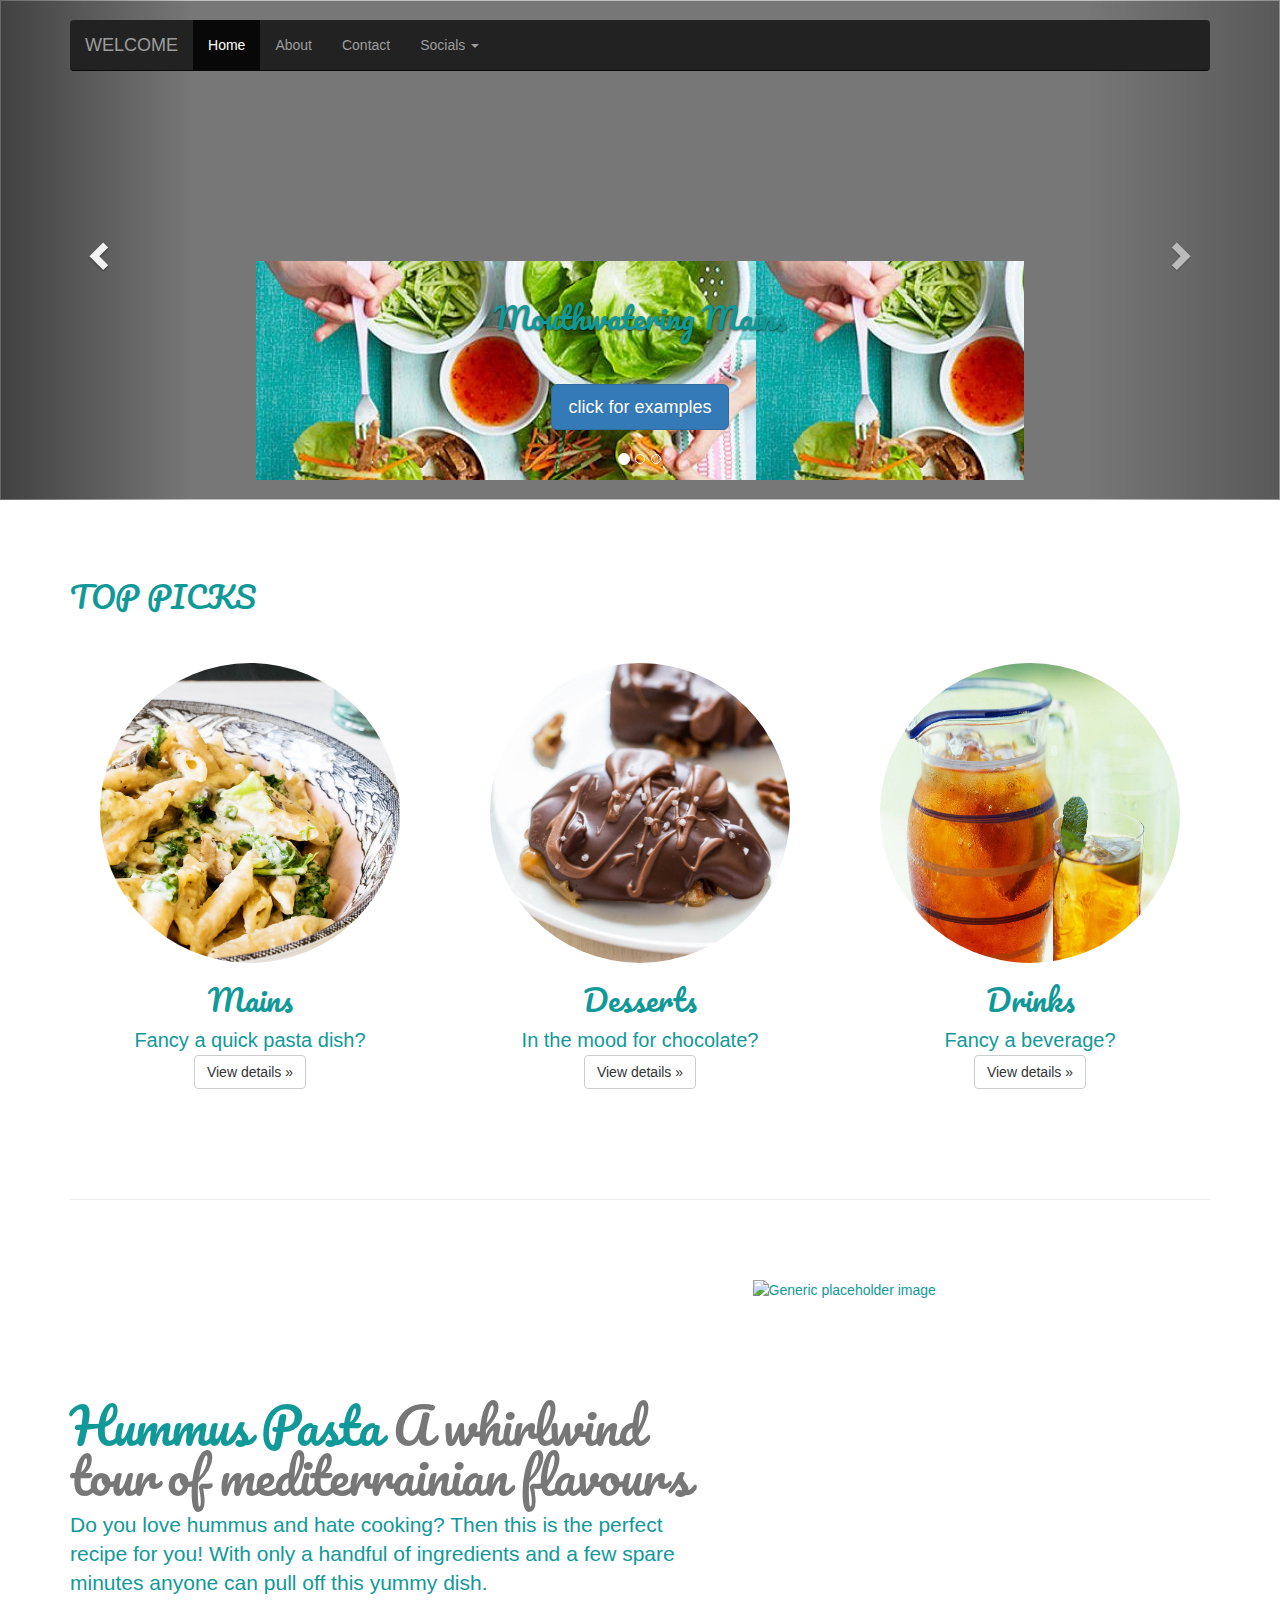
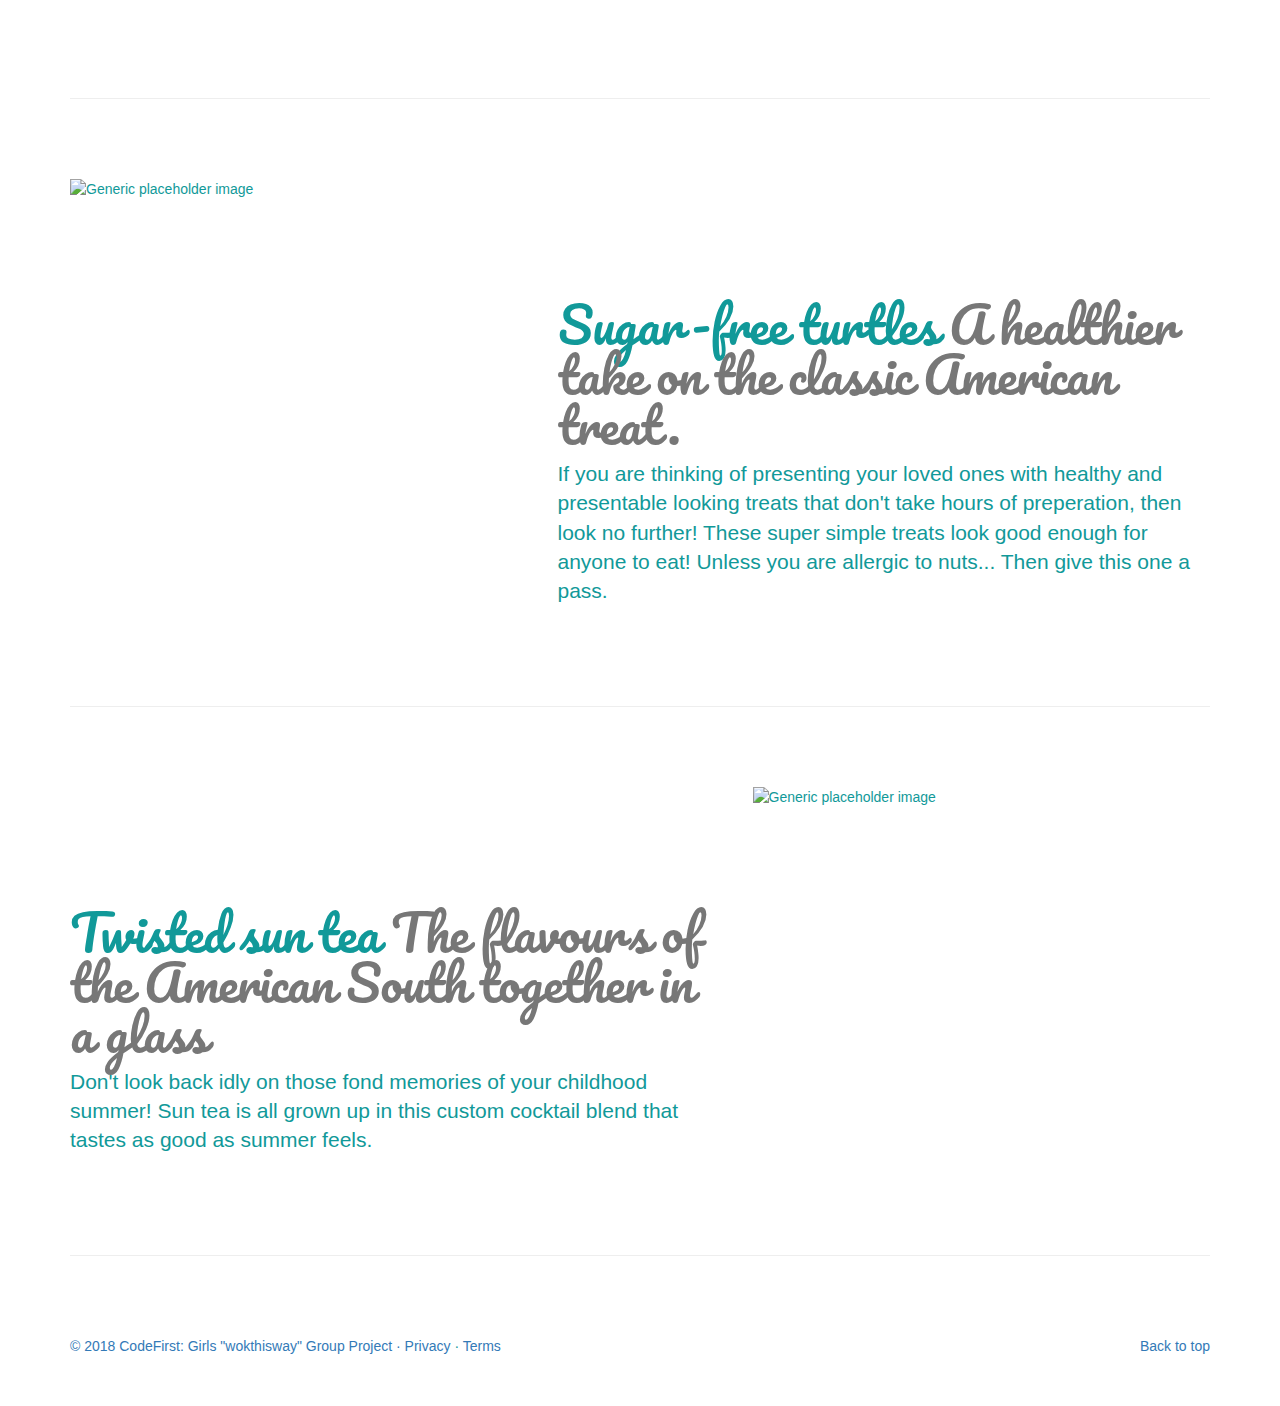
<file: index.html>
<!DOCTYPE html>
<html lang="en">
  <head>
    <meta charset="utf-8">
    <meta http-equiv="X-UA-Compatible" content="IE=edge">
    <meta name="viewport" content="width=device-width, initial-scale=1">
    <!-- The above 3 meta tags *must* come first in the head; any other head content must come *after* these tags -->
    <meta name="description" content="">
    <meta name="author" content="">
    <link rel="icon" href="favicon.ico">

    <title>Wok This Way!</title>

    <!-- Bootstrap core CSS -->
    <link href="css/bootstrap.css" rel="stylesheet">
    <link href="css/bootstrapoverrides.css" rel="stylesheet">
    <link href="https://fonts.googleapis.com/css?family=Pacifico" rel="stylesheet">

    <!-- IE10 viewport hack for Surface/desktop Windows 8 bug -->
    <link href="css/ie10-viewport-bug-workaround.css" rel="stylesheet">

    <!-- Just for debugging purposes. Don't actually copy these 2 lines! -->
    <!--[if lt IE 9]><script src="../../assets/js/ie8-responsive-file-warning.js"></script><![endif]-->
    <script src="js/ie-emulation-modes-warning.js"></script>

    <!-- HTML5 shim and Respond.js for IE8 support of HTML5 elements and media queries -->
    <!--[if lt IE 9]>
      <script src="https://oss.maxcdn.com/html5shiv/3.7.3/html5shiv.min.js"></script>
      <script src="https://oss.maxcdn.com/respond/1.4.2/respond.min.js"></script>
    <![endif]-->

    <!-- Custom styles for this template -->
    <link href="carousel.css" rel="stylesheet">
  </head>
<!-- NAVBAR
================================================== -->
  <body>
    <div class="navbar-wrapper">
      <div class="container">

        <nav class="navbar navbar-inverse navbar-static-top">
          <div class="container">
            <div class="navbar-header">
              <button type="button" class="navbar-toggle collapsed" data-toggle="collapse" data-target="#navbar" aria-expanded="false" aria-controls="navbar">
                <span class="sr-only">Toggle navigation</span>
                <span class="icon-bar"></span>
                <span class="icon-bar"></span>
                <span class="icon-bar"></span>
              </button>
              <a class="navbar-brand" href="#">WELCOME</a>
            </div>
            <div id="navbar" class="navbar-collapse collapse">
              <ul class="nav navbar-nav">
                <li class="active"><a href="#">Home</a></li>
                <li><a href="about.html">About</a></li>
                <li><a href="#contact">Contact</a></li>
                <li class="dropdown">
                  <a href="#" class="dropdown-toggle" data-toggle="dropdown" role="button" aria-haspopup="true" aria-expanded="false">Socials <span class="caret"></span></a>
                  <ul class="dropdown-menu">
                    <li><a href="http://www.instagram.com">Instagram</a></li>
                    <li><a href="http://www.twitter.com">Twitter</a></li>
                    <li><a href="http://www.facebook.com">Facebook</a></li>
                  </ul>
                </li>
              </ul>
            </div>
          </div>
        </nav>

      </div>
    </div>


    <!-- Carousel
    ================================================== -->
    <div id="myCarousel" class="carousel slide" data-ride="carousel">
      <!-- Indicators -->
      <ol class="carousel-indicators">
        <li data-target="#myCarousel" data-slide-to="0" class="active"></li>
        <li data-target="#myCarousel" data-slide-to="1"></li>
        <li data-target="#myCarousel" data-slide-to="2"></li>
      </ol>
      <div class="carousel-inner" role="listbox">
        <div class="item active">
          <img class="first-slide">
          <div class="container">
            <div class="carousel-caption">
              <h1>Mouthwatering Mains</h1>
              <p><a class="btn btn-lg btn-primary" href="#featurette1" role="button">click for examples</a> </p>
            </div>
          </div>
        </div>
        <div class="item">
          <img class="second-slide">
          <div class="container">
            <div class="carousel-caption">
              <h1>Delicious Desserts</h1>
              <p><a class="btn btn-lg btn-primary" href="#featurette2" role="button">click for examples</a></p>
            </div>
          </div>
        </div>
        <div class="item">
          <img class="third-slide">
          <div class="container">
            <div class="carousel-caption">
              <h1>Captivating Cocktails</h1>
            <p><a class="btn btn-lg btn-primary" href="#featurette3" role="button">click for examples</a></p>
            </div>
          </div>
        </div>
      </div>
      <a class="left carousel-control" href="#myCarousel" role="button" data-slide="prev">
        <span class="glyphicon glyphicon-chevron-left" aria-hidden="true"></span>
        <span class="sr-only">Previous</span>
      </a>
      <a class="right carousel-control" href="#myCarousel" role="button" data-slide="next">
        <span class="glyphicon glyphicon-chevron-right" aria-hidden="true"></span>
        <span class="sr-only">Next</span>
      </a>
    </div><!-- /.carousel -->


    <!-- Marketing messaging and featurettes
    ================================================== -->
    <!-- Wrap the rest of the page in another container to center all the content. -->

    <div class="container marketing">
      <h1> TOP PICKS </h1>
      <style>
      h1 {color: #199;
      font-family: 'Pacifico';
      font-size: 30px;
      margin-bottom: 50px}
      </style>

      <!-- Three columns of text below the carousel -->
      <div class="row">
        <div class="col-lg-4">
          <img class="img-circle" src="./css/pasta.jpg" alt="Generic placeholder image" width="300" height="300">
          <h2>Mains</h2>
          <style> h2 {font-family: 'Pacifico';} </style>
          <p1>Fancy a quick pasta dish?</p1>
          <style> p1 {font-size: 20px;  margin-bottom: 30px;} </style>
          <p><a class="btn btn-default" href="about.html" role="button">View details &raquo;</a></p>
        </div><!-- /.col-lg-4 -->
        <div class="col-lg-4">
          <img class="img-circle" src="./css/turtles-27.jpg" alt="Generic placeholder image" width="300" height="300">
          <h2>Desserts</h2>
          <p1>In the mood for chocolate?</p1>
    
          <p><a class="btn btn-default" href="about.html" role="button">View details &raquo;</a></p>
        </div><!-- /.col-lg-4 -->
        <div class="col-lg-4">
          <img class="img-circle" src="./css/tea2.jpg" alt="Generic placeholder image" width="300" height="300">
          <h2>Drinks</h2>
          <p2>Fancy a beverage?</p2>
          <style> p2 {font-size: 20px; margin-bottom: 30px} </style>
          <p><a class="btn btn-default" href="about.html" role="button">View details &raquo;</a></p>
        </div><!-- /.col-lg-4 -->
      </div><!-- /.row -->


      <!-- START THE FEATURETTES -->

      <hr class="featurette-divider">

      <div class="row featurette">
          <div class="col-md-7">
          <h2 id="featurette1" class="featurette-heading">Hummus Pasta <span class="text-muted">A whirlwind tour of mediterrainian flavours</span></h2>
          <p class="lead">Do you love hummus and hate cooking? Then this is the perfect recipe for you! With only a handful of ingredients and a few spare minutes anyone can pull off this yummy dish.</p>
        </div>
        <div class="col-md-5">
          <img class="featurette-image img-responsive center-block" data-src=""Images/Hummus Pasta.jpg" alt="Generic placeholder image">
        </div>
      </div>

      <hr class="featurette-divider">

      <div class="row featurette">
        <div class="col-md-7 col-md-push-5">
          <h2 id="featurette2" class="featurette-heading">Sugar-free turtles<span class="text-muted"> A healthier take on the classic American treat.</span></h2>
          <p class="lead">If you are thinking of presenting your loved ones with healthy and presentable looking treats that don't take hours of preperation, then look no further! These super simple treats look good enough for anyone to eat! Unless you are allergic to nuts... Then give this one a pass.</p>
        </div>
        <div class="col-md-5 col-md-pull-7">
          <img class="featurette-image img-responsive center-block" data-src="Images/Turtles.jpg" alt="Generic placeholder image">
        </div>
      </div>

      <hr class="featurette-divider">

      <div class="row featurette">
        <div class="col-md-7">
          <h2 id="featurette3" class="featurette-heading">Twisted sun tea <span class="text-muted">The flavours of the American South together in a glass</span></h2>
          <p class="lead">Don't look back idly on those fond memories of your childhood summer! Sun tea is all grown up in this custom cocktail blend that tastes as good as summer feels.</p>
        </div>
        <div class="col-md-5">
          <img class="featurette-image img-responsive center-block" data-src="Image/Sun Tea.jpg" alt="Generic placeholder image">
        </div>
      </div>

      <hr class="featurette-divider">

      <!-- /END THE FEATURETTES -->


      <!-- FOOTER -->
      <footer>
        <p class="pull-right"><a href="#">Back to top</a></p>
        <a href="#" class="#" </a>
        <p>&copy; 2018 CodeFirst: Girls "wokthisway" Group Project &middot; <a href="#">Privacy</a> &middot; <a href="#">Terms</a></p>
      </footer>

    </div><!-- /.container -->


    <!-- Bootstrap core JavaScript
    ================================================== -->
    <!-- Placed at the end of the document so the pages load faster -->
    <script src="https://ajax.googleapis.com/ajax/libs/jquery/1.12.4/jquery.min.js"></script>
    <script>window.jQuery || document.write('<script src="js/jquery.min.js"><\/script>')</script>
    <script src="js/bootstrap.js"></script>
    <!-- Just to make our placeholder images work. Don't actually copy the next line! -->
    <script src="js/holder.min.js"></script>
    <!-- IE10 viewport hack for Surface/desktop Windows 8 bug -->
    <script src="js/ie10-viewport-bug-workaround.js"></script>
  </body>
</html>
</file>
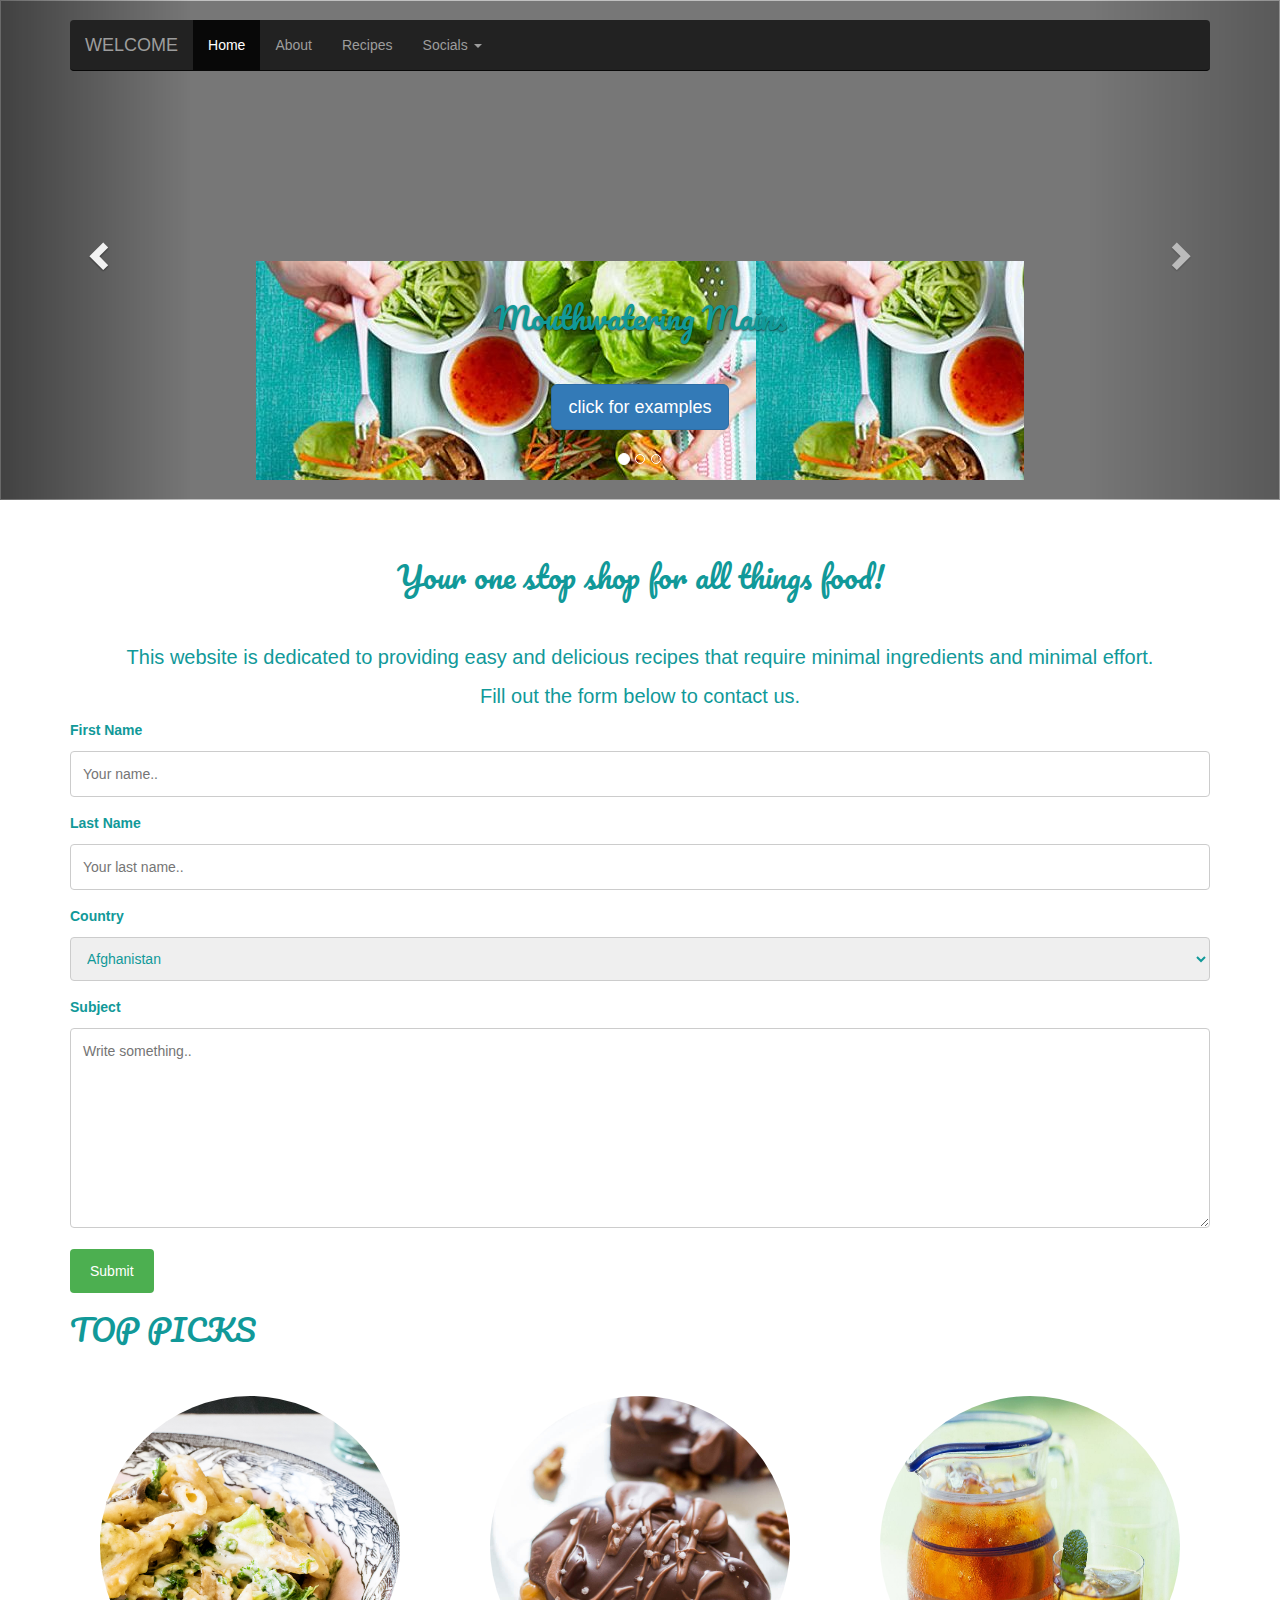
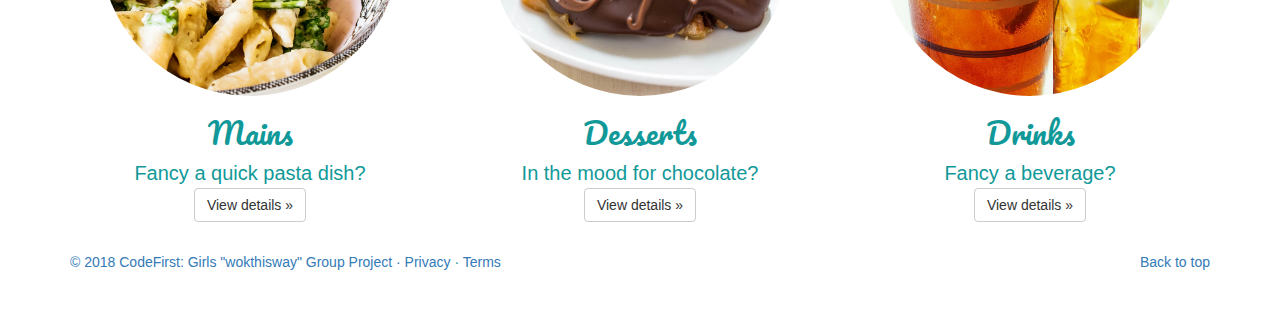
<file: about.html>
<!DOCTYPE html>
<html lang="en">
  <head>
    <meta charset="utf-8">
    <meta http-equiv="X-UA-Compatible" content="IE=edge">
    <meta name="viewport" content="width=device-width, initial-scale=1">
    <!-- The above 3 meta tags *must* come first in the head; any other head content must come *after* these tags -->
    <meta name="description" content="">
    <meta name="author" content="">
    <link rel="icon" href="favicon.ico">



    <!-- Bootstrap core CSS -->
    <link href="css/bootstrap.css" rel="stylesheet">
    <link href="css/bootstrapoverrides.css" rel="stylesheet">
    <link href="https://fonts.googleapis.com/css?family=Pacifico" rel="stylesheet">

    <!-- IE10 viewport hack for Surface/desktop Windows 8 bug -->
    <link href="css/ie10-viewport-bug-workaround.css" rel="stylesheet">

    <!-- Just for debugging purposes. Don't actually copy these 2 lines! -->
    <!--[if lt IE 9]><script src="../../assets/js/ie8-responsive-file-warning.js"></script><![endif]-->
    <script src="js/ie-emulation-modes-warning.js"></script>

    <!-- HTML5 shim and Respond.js for IE8 support of HTML5 elements and media queries -->
    <!--[if lt IE 9]>
      <script src="https://oss.maxcdn.com/html5shiv/3.7.3/html5shiv.min.js"></script>
      <script src="https://oss.maxcdn.com/respond/1.4.2/respond.min.js"></script>
    <![endif]-->

    <!-- Custom styles for this template -->
    <link href="carousel.css" rel="stylesheet">
  </head>
<!-- NAVBAR
================================================== -->
  <body>
    <div class="navbar-wrapper">
      <div class="container">

        <nav class="navbar navbar-inverse navbar-static-top">
          <div class="container">
            <div class="navbar-header">
              <button type="button" class="navbar-toggle collapsed" data-toggle="collapse" data-target="#navbar" aria-expanded="false" aria-controls="navbar">
                <span class="sr-only">Toggle navigation</span>
                <span class="icon-bar"></span>
                <span class="icon-bar"></span>
                <span class="icon-bar"></span>
              </button>
              <a class="navbar-brand" href="index.html">WELCOME</a>
            </div>
            <div id="navbar" class="navbar-collapse collapse">
              <ul class="nav navbar-nav">
                <li class="active"><a href="index.html">Home</a></li>
                <li><a href="about.html">About</a></li>
                <li><a href="recipes.html">Recipes</a></li>

                <li class="dropdown">
                  <a href="#" class="dropdown-toggle" data-toggle="dropdown" role="button" aria-haspopup="true" aria-expanded="false">Socials <span class="caret"></span></a>
                  <ul class="dropdown-menu">
                    <li><a href="http://www.instagram.com">Instagram</a></li>
                    <li><a href="http://www.twitter.com">Twitter</a></li>
                    <li><a href="http://www.facebook.com">Facebook</a></li>
                  </ul>
                </li>
              </ul>
            </div>
          </div>
        </nav>

      </div>
    </div>


    <!-- Carousel
    ================================================== -->
    <div id="myCarousel" class="carousel slide" data-ride="carousel">
      <!-- Indicators -->
      <ol class="carousel-indicators">
        <li data-target="#myCarousel" data-slide-to="0" class="active"></li>
        <li data-target="#myCarousel" data-slide-to="1"></li>
        <li data-target="#myCarousel" data-slide-to="2"></li>
      </ol>
      <div class="carousel-inner" role="listbox">
        <div class="item active">
          <img class="first-slide">
          <div class="container">
            <div class="carousel-caption">
              <h1>Mouthwatering Mains</h1>
              <p><a class="btn btn-lg btn-primary" href="index.html" role="button">click for examples</a> </p>
            </div>
          </div>
        </div>
        <div class="item">
          <img class="second-slide">
          <div class="container">
            <div class="carousel-caption">
              <h1>Delicious Desserts</h1>
              <p><a class="btn btn-lg btn-primary" href="index.html" role="button">click for examples</a></p>
            </div>
          </div>
        </div>
        <div class="item">
          <img class="third-slide">
          <div class="container">
            <div class="carousel-caption">
              <h1>Captivating Cocktails</h1>
            <p><a class="btn btn-lg btn-primary" href="index.html" role="button">click for examples</a></p>
            </div>
          </div>
        </div>
      </div>
      <a class="left carousel-control" href="#myCarousel" role="button" data-slide="prev">
        <span class="glyphicon glyphicon-chevron-left" aria-hidden="true"></span>
        <span class="sr-only">Previous</span>
      </a>
      <a class="right carousel-control" href="#myCarousel" role="button" data-slide="next">
        <span class="glyphicon glyphicon-chevron-right" aria-hidden="true"></span>
        <span class="sr-only">Next</span>
      </a>
    </div><!-- /.carousel -->


    <!-- Marketing messaging and featurettes
    ================================================== -->
    <!-- Wrap the rest of the page in another container to center all the content. -->
    <title>Wok This Way!</title>
    <head>
    </head>
    <body>
      <div align=Center>
  <h1>Your one stop shop for all things food!</h1> </div>
    <style> h2 {font-family: 'Pacifico';} </style>
    <div align=center> <p1>This website is dedicated to providing easy and delicious recipes that require minimal ingredients and minimal effort.<p> <p>
    Fill out the form below to contact us.</p1> </div>
    <style> p1 {font-size: 6px;  margin-bottom: 20px;} </style>
    <head>
      <link rel="stylesheet" type="text/css" href="contactus.css">
    </head>
    <div class="container">
  <form action="action_page.php">

    <label for="fname">First Name</label>
    <input type="text" id="fname" name="firstname" placeholder="Your name..">

    <label for="lname">Last Name</label>
    <input type="text" id="lname" name="lastname" placeholder="Your last name..">

    <label for="country">Country</label>
    <select id="country" name="country">
      <option value="AF">Afghanistan</option>
	<option value="AX">Åland Islands</option>
	<option value="AL">Albania</option>
	<option value="DZ">Algeria</option>
	<option value="AS">American Samoa</option>
	<option value="AD">Andorra</option>
	<option value="AO">Angola</option>
	<option value="AI">Anguilla</option>
	<option value="AQ">Antarctica</option>
	<option value="AG">Antigua and Barbuda</option>
	<option value="AR">Argentina</option>
	<option value="AM">Armenia</option>
	<option value="AW">Aruba</option>
	<option value="AU">Australia</option>
	<option value="AT">Austria</option>
	<option value="AZ">Azerbaijan</option>
	<option value="BS">Bahamas</option>
	<option value="BH">Bahrain</option>
	<option value="BD">Bangladesh</option>
	<option value="BB">Barbados</option>
	<option value="BY">Belarus</option>
	<option value="BE">Belgium</option>
	<option value="BZ">Belize</option>
	<option value="BJ">Benin</option>
	<option value="BM">Bermuda</option>
	<option value="BT">Bhutan</option>
	<option value="BO">Bolivia, Plurinational State of</option>
	<option value="BQ">Bonaire, Sint Eustatius and Saba</option>
	<option value="BA">Bosnia and Herzegovina</option>
	<option value="BW">Botswana</option>
	<option value="BV">Bouvet Island</option>
	<option value="BR">Brazil</option>
	<option value="IO">British Indian Ocean Territory</option>
	<option value="BN">Brunei Darussalam</option>
	<option value="BG">Bulgaria</option>
	<option value="BF">Burkina Faso</option>
	<option value="BI">Burundi</option>
	<option value="KH">Cambodia</option>
	<option value="CM">Cameroon</option>
	<option value="CA">Canada</option>
	<option value="CV">Cape Verde</option>
	<option value="KY">Cayman Islands</option>
	<option value="CF">Central African Republic</option>
	<option value="TD">Chad</option>
	<option value="CL">Chile</option>
	<option value="CN">China</option>
	<option value="CX">Christmas Island</option>
	<option value="CC">Cocos (Keeling) Islands</option>
	<option value="CO">Colombia</option>
	<option value="KM">Comoros</option>
	<option value="CG">Congo</option>
	<option value="CD">Congo, the Democratic Republic of the</option>
	<option value="CK">Cook Islands</option>
	<option value="CR">Costa Rica</option>
	<option value="CI">Côte d'Ivoire</option>
	<option value="HR">Croatia</option>
	<option value="CU">Cuba</option>
	<option value="CW">Curaçao</option>
	<option value="CY">Cyprus</option>
	<option value="CZ">Czech Republic</option>
	<option value="DK">Denmark</option>
	<option value="DJ">Djibouti</option>
	<option value="DM">Dominica</option>
	<option value="DO">Dominican Republic</option>
	<option value="EC">Ecuador</option>
	<option value="EG">Egypt</option>
	<option value="SV">El Salvador</option>
	<option value="GQ">Equatorial Guinea</option>
	<option value="ER">Eritrea</option>
	<option value="EE">Estonia</option>
	<option value="ET">Ethiopia</option>
	<option value="FK">Falkland Islands (Malvinas)</option>
	<option value="FO">Faroe Islands</option>
	<option value="FJ">Fiji</option>
	<option value="FI">Finland</option>
	<option value="FR">France</option>
	<option value="GF">French Guiana</option>
	<option value="PF">French Polynesia</option>
	<option value="TF">French Southern Territories</option>
	<option value="GA">Gabon</option>
	<option value="GM">Gambia</option>
	<option value="GE">Georgia</option>
	<option value="DE">Germany</option>
	<option value="GH">Ghana</option>
	<option value="GI">Gibraltar</option>
	<option value="GR">Greece</option>
	<option value="GL">Greenland</option>
	<option value="GD">Grenada</option>
	<option value="GP">Guadeloupe</option>
	<option value="GU">Guam</option>
	<option value="GT">Guatemala</option>
	<option value="GG">Guernsey</option>
	<option value="GN">Guinea</option>
	<option value="GW">Guinea-Bissau</option>
	<option value="GY">Guyana</option>
	<option value="HT">Haiti</option>
	<option value="HM">Heard Island and McDonald Islands</option>
	<option value="VA">Holy See (Vatican City State)</option>
	<option value="HN">Honduras</option>
	<option value="HK">Hong Kong</option>
	<option value="HU">Hungary</option>
	<option value="IS">Iceland</option>
	<option value="IN">India</option>
	<option value="ID">Indonesia</option>
	<option value="IR">Iran, Islamic Republic of</option>
	<option value="IQ">Iraq</option>
	<option value="IE">Ireland</option>
	<option value="IM">Isle of Man</option>
	<option value="IL">Israel</option>
	<option value="IT">Italy</option>
	<option value="JM">Jamaica</option>
	<option value="JP">Japan</option>
	<option value="JE">Jersey</option>
	<option value="JO">Jordan</option>
	<option value="KZ">Kazakhstan</option>
	<option value="KE">Kenya</option>
	<option value="KI">Kiribati</option>
	<option value="KP">Korea, Democratic People's Republic of</option>
	<option value="KR">Korea, Republic of</option>
	<option value="KW">Kuwait</option>
	<option value="KG">Kyrgyzstan</option>
	<option value="LA">Lao People's Democratic Republic</option>
	<option value="LV">Latvia</option>
	<option value="LB">Lebanon</option>
	<option value="LS">Lesotho</option>
	<option value="LR">Liberia</option>
	<option value="LY">Libya</option>
	<option value="LI">Liechtenstein</option>
	<option value="LT">Lithuania</option>
	<option value="LU">Luxembourg</option>
	<option value="MO">Macao</option>
	<option value="MK">Macedonia, the former Yugoslav Republic of</option>
	<option value="MG">Madagascar</option>
	<option value="MW">Malawi</option>
	<option value="MY">Malaysia</option>
	<option value="MV">Maldives</option>
	<option value="ML">Mali</option>
	<option value="MT">Malta</option>
	<option value="MH">Marshall Islands</option>
	<option value="MQ">Martinique</option>
	<option value="MR">Mauritania</option>
	<option value="MU">Mauritius</option>
	<option value="YT">Mayotte</option>
	<option value="MX">Mexico</option>
	<option value="FM">Micronesia, Federated States of</option>
	<option value="MD">Moldova, Republic of</option>
	<option value="MC">Monaco</option>
	<option value="MN">Mongolia</option>
	<option value="ME">Montenegro</option>
	<option value="MS">Montserrat</option>
	<option value="MA">Morocco</option>
	<option value="MZ">Mozambique</option>
	<option value="MM">Myanmar</option>
	<option value="NA">Namibia</option>
	<option value="NR">Nauru</option>
	<option value="NP">Nepal</option>
	<option value="NL">Netherlands</option>
	<option value="NC">New Caledonia</option>
	<option value="NZ">New Zealand</option>
	<option value="NI">Nicaragua</option>
	<option value="NE">Niger</option>
	<option value="NG">Nigeria</option>
	<option value="NU">Niue</option>
	<option value="NF">Norfolk Island</option>
	<option value="MP">Northern Mariana Islands</option>
	<option value="NO">Norway</option>
	<option value="OM">Oman</option>
	<option value="PK">Pakistan</option>
	<option value="PW">Palau</option>
	<option value="PS">Palestinian Territory, Occupied</option>
	<option value="PA">Panama</option>
	<option value="PG">Papua New Guinea</option>
	<option value="PY">Paraguay</option>
	<option value="PE">Peru</option>
	<option value="PH">Philippines</option>
	<option value="PN">Pitcairn</option>
	<option value="PL">Poland</option>
	<option value="PT">Portugal</option>
	<option value="PR">Puerto Rico</option>
	<option value="QA">Qatar</option>
	<option value="RE">Réunion</option>
	<option value="RO">Romania</option>
	<option value="RU">Russian Federation</option>
	<option value="RW">Rwanda</option>
	<option value="BL">Saint Barthélemy</option>
	<option value="SH">Saint Helena, Ascension and Tristan da Cunha</option>
	<option value="KN">Saint Kitts and Nevis</option>
	<option value="LC">Saint Lucia</option>
	<option value="MF">Saint Martin (French part)</option>
	<option value="PM">Saint Pierre and Miquelon</option>
	<option value="VC">Saint Vincent and the Grenadines</option>
	<option value="WS">Samoa</option>
	<option value="SM">San Marino</option>
	<option value="ST">Sao Tome and Principe</option>
	<option value="SA">Saudi Arabia</option>
	<option value="SN">Senegal</option>
	<option value="RS">Serbia</option>
	<option value="SC">Seychelles</option>
	<option value="SL">Sierra Leone</option>
	<option value="SG">Singapore</option>
	<option value="SX">Sint Maarten (Dutch part)</option>
	<option value="SK">Slovakia</option>
	<option value="SI">Slovenia</option>
	<option value="SB">Solomon Islands</option>
	<option value="SO">Somalia</option>
	<option value="ZA">South Africa</option>
	<option value="GS">South Georgia and the South Sandwich Islands</option>
	<option value="SS">South Sudan</option>
	<option value="ES">Spain</option>
	<option value="LK">Sri Lanka</option>
	<option value="SD">Sudan</option>
	<option value="SR">Suriname</option>
	<option value="SJ">Svalbard and Jan Mayen</option>
	<option value="SZ">Swaziland</option>
	<option value="SE">Sweden</option>
	<option value="CH">Switzerland</option>
	<option value="SY">Syrian Arab Republic</option>
	<option value="TW">Taiwan, Province of China</option>
	<option value="TJ">Tajikistan</option>
	<option value="TZ">Tanzania, United Republic of</option>
	<option value="TH">Thailand</option>
	<option value="TL">Timor-Leste</option>
	<option value="TG">Togo</option>
	<option value="TK">Tokelau</option>
	<option value="TO">Tonga</option>
	<option value="TT">Trinidad and Tobago</option>
	<option value="TN">Tunisia</option>
	<option value="TR">Turkey</option>
	<option value="TM">Turkmenistan</option>
	<option value="TC">Turks and Caicos Islands</option>
	<option value="TV">Tuvalu</option>
	<option value="UG">Uganda</option>
	<option value="UA">Ukraine</option>
	<option value="AE">United Arab Emirates</option>
	<option value="GB">United Kingdom</option>
	<option value="US">United States</option>
	<option value="UM">United States Minor Outlying Islands</option>
	<option value="UY">Uruguay</option>
	<option value="UZ">Uzbekistan</option>
	<option value="VU">Vanuatu</option>
	<option value="VE">Venezuela, Bolivarian Republic of</option>
	<option value="VN">Viet Nam</option>
	<option value="VG">Virgin Islands, British</option>
	<option value="VI">Virgin Islands, U.S.</option>
	<option value="WF">Wallis and Futuna</option>
	<option value="EH">Western Sahara</option>
	<option value="YE">Yemen</option>
	<option value="ZM">Zambia</option>
	<option value="ZW">Zimbabwe</option>
</select>
    </select>

    <label for="subject">Subject</label>
    <textarea id="subject" name="subject" placeholder="Write something.." style="height:200px"></textarea>

    <input type="submit" value="Submit">

  </form>
</div>


    <div class="container marketing">
      <h1> TOP PICKS </h1>
      <style>
      h1 {color: #199;
      font-family: 'Pacifico';
      font-size: 30px;
      margin-bottom: 50px}
      </style>


      <!-- Three columns of text below the carousel -->
      <div class="row">
        <div class="col-lg-4">
          <img class="img-circle" src="./css/pasta.jpg" alt="Generic placeholder image" width="300" height="300">
          <h2>Mains</h2>
          <style> h2 {font-family: 'Pacifico';} </style>
          <p1>Fancy a quick pasta dish?</p1>
          <style> p1 {font-size: 20px;  margin-bottom: 30px;} </style>
          <p><a class="btn btn-default" href="recipes.html" role="button">View details &raquo;</a></p>
        </div><!-- /.col-lg-4 -->
        <div class="col-lg-4">
          <img class="img-circle" src="./css/turtles-27.jpg" alt="Generic placeholder image" width="300" height="300">
          <h2>Desserts</h2>
          <p1>In the mood for chocolate?</p1>

          <p><a class="btn btn-default" href="recipes.html" role="button">View details &raquo;</a></p>
        </div><!-- /.col-lg-4 -->
        <div class="col-lg-4">
          <img class="img-circle" src="./css/tea2.jpg" alt="Generic placeholder image" width="300" height="300">
          <h2>Drinks</h2>
          <p2>Fancy a beverage?</p2>
          <style> p2 {font-size: 20px; margin-bottom: 30px} </style>
          <p><a class="btn btn-default" href="recipes.html" role="button">View details &raquo;</a></p>
        </div><!-- /.col-lg-4 -->
      </div><!-- /.row -->




      <!-- FOOTER -->
      <footer>
        <p class="pull-right"><a href="#">Back to top</a></p>
        <a href="#" class="#" </a>
        <p>&copy; 2018 CodeFirst: Girls "wokthisway" Group Project &middot; <a href="#">Privacy</a> &middot; <a href="#">Terms</a></p>
      </footer>

    </div><!-- /.container -->


    <!-- Bootstrap core JavaScript
    ================================================== -->
    <!-- Placed at the end of the document so the pages load faster -->
    <script src="https://ajax.googleapis.com/ajax/libs/jquery/1.12.4/jquery.min.js"></script>
    <script>window.jQuery || document.write('<script src="js/jquery.min.js"><\/script>')</script>
    <script src="js/bootstrap.js"></script>
    <!-- Just to make our placeholder images work. Don't actually copy the next line! -->
    <script src="js/holder.min.js"></script>
    <!-- IE10 viewport hack for Surface/desktop Windows 8 bug -->
    <script src="js/ie10-viewport-bug-workaround.js"></script>
  </body>
</html>
</file>
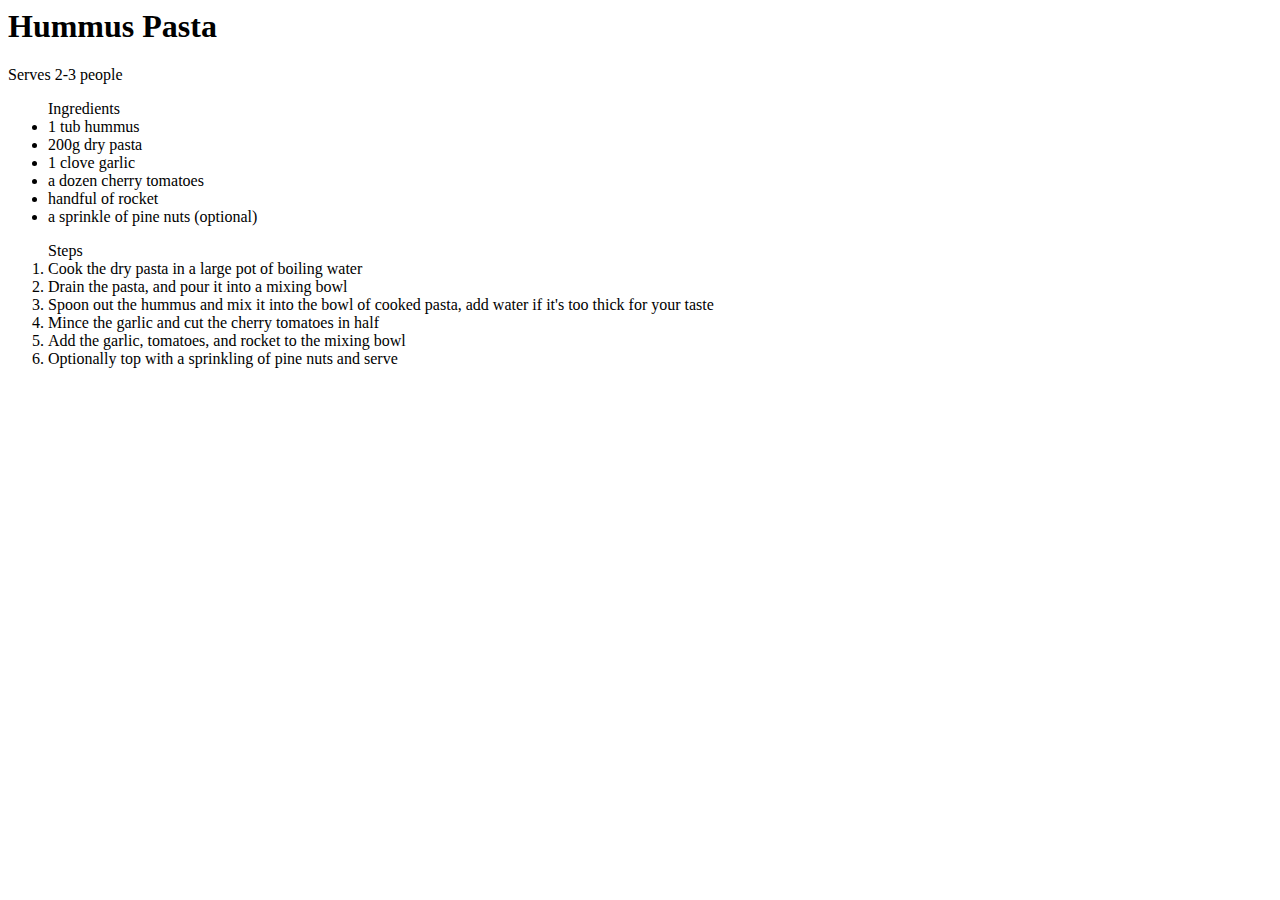
<file: hummus pasta.html>
<DOCTYPE! Html>
<head>
</head>
<body>
<h1>Hummus Pasta</h1>
<p> Serves 2-3 people</p>
 <div class="ingredients">
  <ul> Ingredients
    <li>1 tub hummus</li>
    <li>200g dry pasta</li>
    <li>1 clove garlic</li>
    <li>a dozen cherry tomatoes</li>
    <li>handful of rocket</li>
    <li>a sprinkle of pine nuts (optional)</li>
  </ul>
</div>
<div class="steps">
  <ol> Steps
    <li>Cook the dry pasta in a large pot of boiling water</li>
    <li>Drain the pasta, and pour it into a mixing bowl</li>
    <li>Spoon out the hummus and mix it into the bowl of cooked pasta, add water if it's too thick for your taste</li>
    <li>Mince the garlic and cut the cherry tomatoes in half</li>
    <li>Add the garlic, tomatoes, and rocket to  the mixing bowl</li>
    <li>Optionally top with a sprinkling of pine nuts and serve</li>
  </ol>
</div>
</body>
</file>
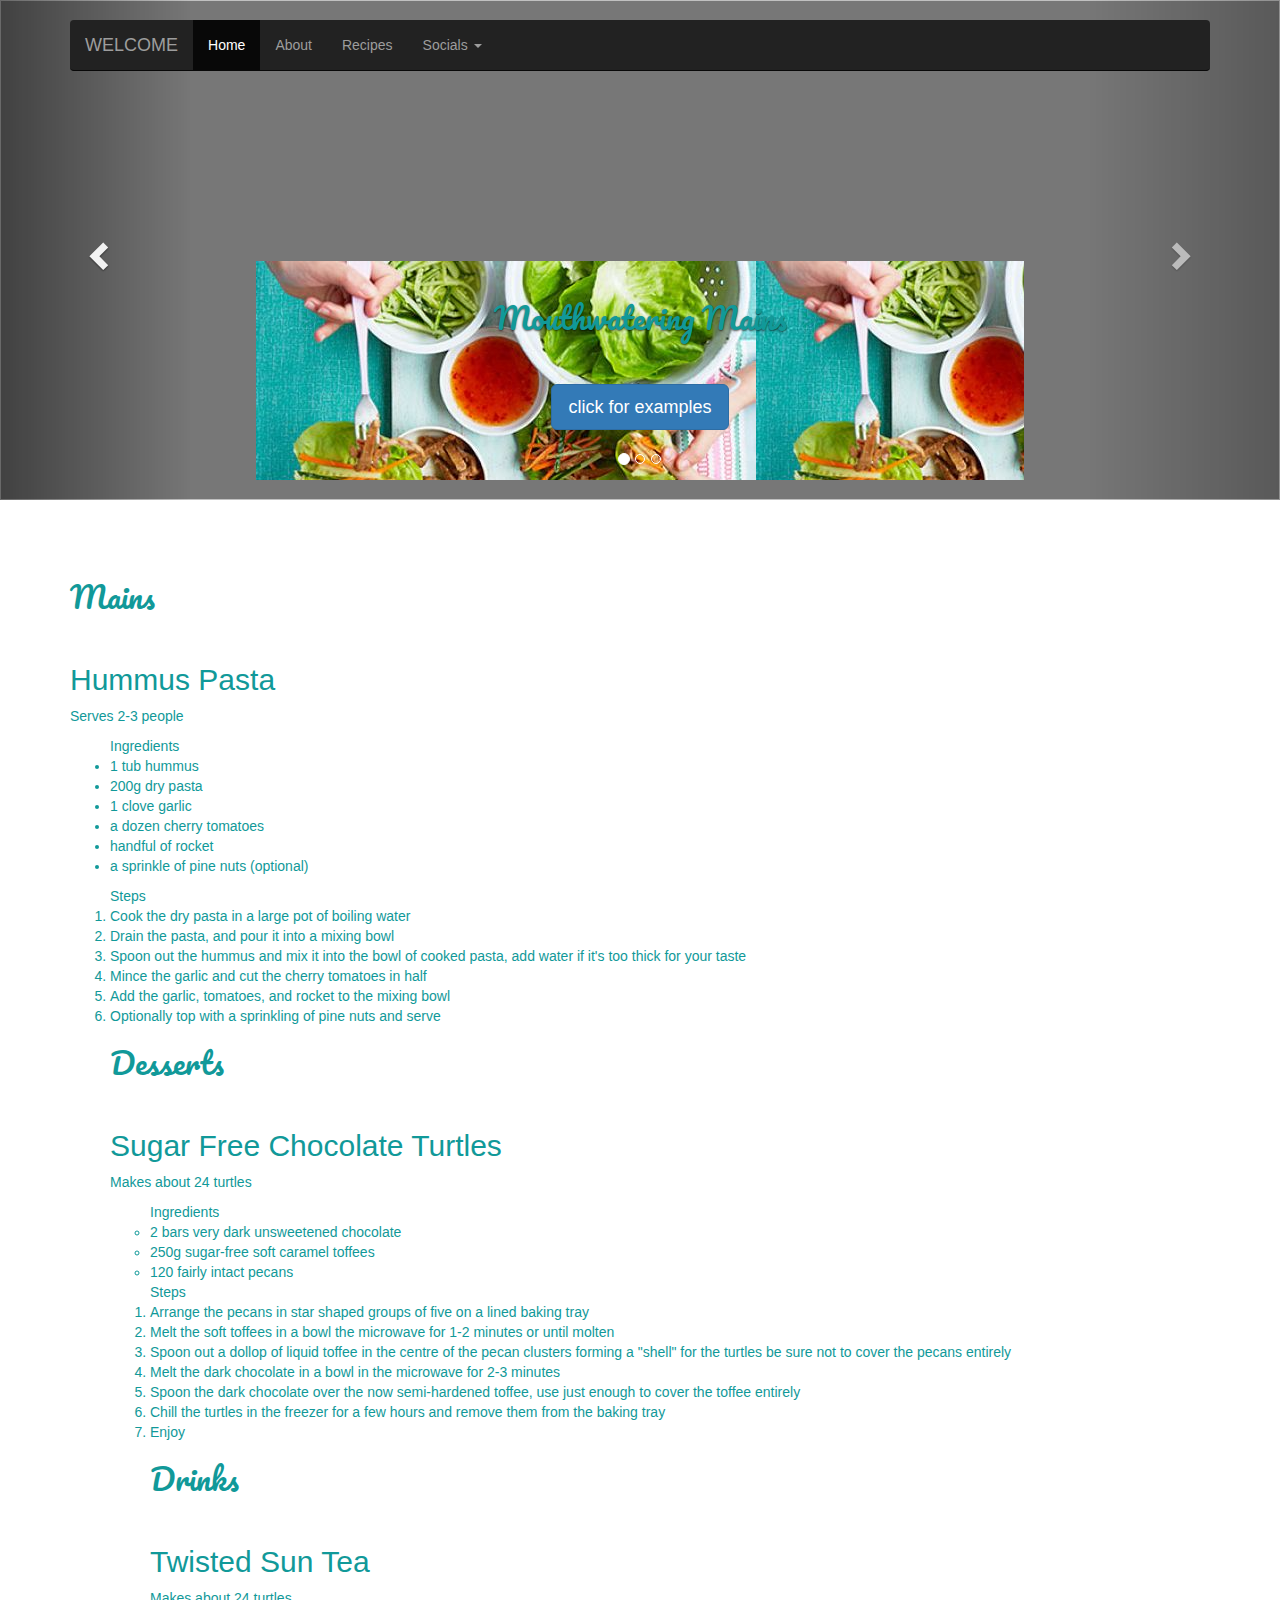
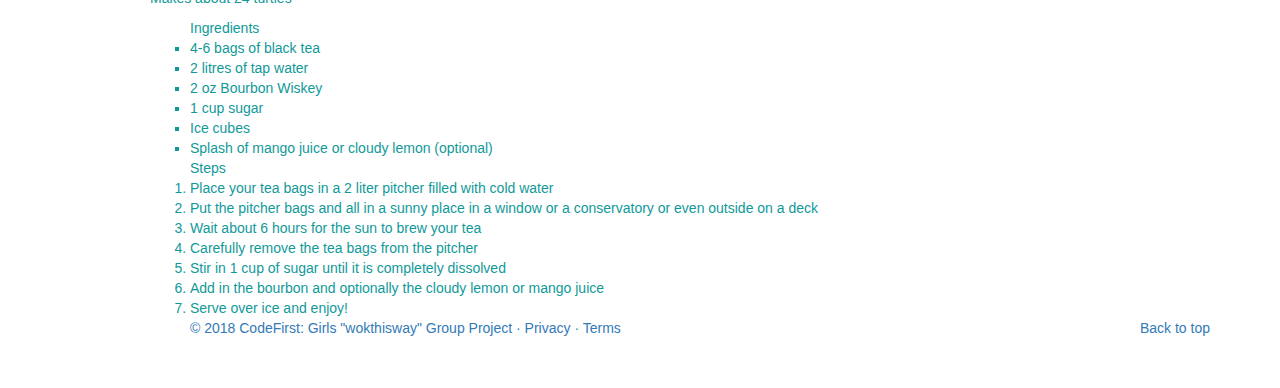
<file: recipes.html>
<!DOCTYPE html>
<html lang="en">
  <head>
    <meta charset="utf-8">
    <meta http-equiv="X-UA-Compatible" content="IE=edge">
    <meta name="viewport" content="width=device-width, initial-scale=1">
    <!-- The above 3 meta tags *must* come first in the head; any other head content must come *after* these tags -->
    <meta name="description" content="">
    <meta name="author" content="">
    <link rel="icon" href="favicon.ico">

    <title>Wok This Way!</title>

    <!-- Bootstrap core CSS -->
    <link href="css/bootstrap.css" rel="stylesheet">
    <link href="css/bootstrapoverrides.css" rel="stylesheet">
    <link href="https://fonts.googleapis.com/css?family=Pacifico" rel="stylesheet">

    <!-- IE10 viewport hack for Surface/desktop Windows 8 bug -->
    <link href="css/ie10-viewport-bug-workaround.css" rel="stylesheet">

    <!-- Just for debugging purposes. Don't actually copy these 2 lines! -->
    <!--[if lt IE 9]><script src="../../assets/js/ie8-responsive-file-warning.js"></script><![endif]-->
    <script src="js/ie-emulation-modes-warning.js"></script>

    <!-- HTML5 shim and Respond.js for IE8 support of HTML5 elements and media queries -->
    <!--[if lt IE 9]>
      <script src="https://oss.maxcdn.com/html5shiv/3.7.3/html5shiv.min.js"></script>
      <script src="https://oss.maxcdn.com/respond/1.4.2/respond.min.js"></script>
    <![endif]-->

    <!-- Custom styles for this template -->
    <link href="carousel.css" rel="stylesheet">
  </head>
<!-- NAVBAR
================================================== -->
  <body>
    <div class="navbar-wrapper">
      <div class="container">

        <nav class="navbar navbar-inverse navbar-static-top">
          <div class="container">
            <div class="navbar-header">
              <button type="button" class="navbar-toggle collapsed" data-toggle="collapse" data-target="#navbar" aria-expanded="false" aria-controls="navbar">
                <span class="sr-only">Toggle navigation</span>
                <span class="icon-bar"></span>
                <span class="icon-bar"></span>
                <span class="icon-bar"></span>
              </button>
              <a class="navbar-brand" href="index.html">WELCOME</a>
            </div>
            <div id="navbar" class="navbar-collapse collapse">
              <ul class="nav navbar-nav">
                <li class="active"><a href="index.html">Home</a></li>
                <li><a href="about.html">About</a></li>
                <li><a href="recipes.html">Recipes</a></li>

                <li class="dropdown">
                  <a href="#" class="dropdown-toggle" data-toggle="dropdown" role="button" aria-haspopup="true" aria-expanded="false">Socials <span class="caret"></span></a>
                  <ul class="dropdown-menu">
                    <li><a href="http://www.instagram.com">Instagram</a></li>
                    <li><a href="http://www.twitter.com">Twitter</a></li>
                    <li><a href="http://www.facebook.com">Facebook</a></li>
                  </ul>
                </li>
              </ul>
            </div>
          </div>
        </nav>

      </div>
    </div>


    <!-- Carousel
    ================================================== -->
    <div id="myCarousel" class="carousel slide" data-ride="carousel">
      <!-- Indicators -->
      <ol class="carousel-indicators">
        <li data-target="#myCarousel" data-slide-to="0" class="active"></li>
        <li data-target="#myCarousel" data-slide-to="1"></li>
        <li data-target="#myCarousel" data-slide-to="2"></li>
      </ol>
      <div class="carousel-inner" role="listbox">
        <div class="item active">
          <img class="first-slide">
          <div class="container">
            <div class="carousel-caption">
              <h1>Mouthwatering Mains</h1>
              <p><a class="btn btn-lg btn-primary" href="#featurette1" role="button">click for examples</a> </p>
            </div>
          </div>
        </div>
        <div class="item">
          <img class="second-slide">
          <div class="container">
            <div class="carousel-caption">
              <h1>Delicious Desserts</h1>
              <p><a class="btn btn-lg btn-primary" href="#featurette2" role="button">click for examples</a></p>
            </div>
          </div>
        </div>
        <div class="item">
          <img class="third-slide">
          <div class="container">
            <div class="carousel-caption">
              <h1>Captivating Cocktails</h1>
            <p><a class="btn btn-lg btn-primary" href="#featurette3" role="button">click for examples</a></p>
            </div>
          </div>
        </div>
      </div>
      <a class="left carousel-control" href="#myCarousel" role="button" data-slide="prev">
        <span class="glyphicon glyphicon-chevron-left" aria-hidden="true"></span>
        <span class="sr-only">Previous</span>
      </a>
      <a class="right carousel-control" href="#myCarousel" role="button" data-slide="next">
        <span class="glyphicon glyphicon-chevron-right" aria-hidden="true"></span>
        <span class="sr-only">Next</span>
      </a>
    </div><!-- /.carousel -->


    <!-- Marketing messaging and featurettes
    ================================================== -->
    <!-- Wrap the rest of the page in another container to center all the content. -->

    <div class="container marketing">
      <h1> Mains </h1>
      <style>
      h1 {color: #199;
      font-family: 'Pacifico';
      font-size: 30px;
      margin-bottom: 50px}
      </style>

      <h2>Hummus Pasta</h2>
      <p> Serves 2-3 people</p>
       <div class="ingredients">
        <ul> Ingredients
          <li>1 tub hummus</li>
          <li>200g dry pasta</li>
          <li>1 clove garlic</li>
          <li>a dozen cherry tomatoes</li>
          <li>handful of rocket</li>
          <li>a sprinkle of pine nuts (optional)</li>
        </ul>
      </div>
      <div class="steps">
        <ol> Steps
          <li>Cook the dry pasta in a large pot of boiling water</li>
          <li>Drain the pasta, and pour it into a mixing bowl</li>
          <li>Spoon out the hummus and mix it into the bowl of cooked pasta, add water if it's too thick for your taste</li>
          <li>Mince the garlic and cut the cherry tomatoes in half</li>
          <li>Add the garlic, tomatoes, and rocket to  the mixing bowl</li>
          <li>Optionally top with a sprinkling of pine nuts and serve</li>

      <h1> Desserts </h1>
        <h2> Sugar Free Chocolate Turtles </h2>
        <p> Makes about 24 turtles</p>
          <div class="ingredients">
            <ul> Ingredients
              <li>2 bars very dark unsweetened chocolate</li>
              <li>250g sugar-free soft caramel toffees</li>
              <li>120 fairly intact pecans</li>
            </ul>
          </div>
          <div class="steps">
            <ol> Steps
              <li>Arrange the pecans in star shaped groups of five on a lined baking tray</li>
              <li>Melt the soft toffees in a bowl the microwave for 1-2 minutes or until molten</li>
              <li>Spoon out a dollop of liquid toffee in the centre of the pecan clusters forming a "shell" for the turtles be sure not to cover the pecans entirely</li>
              <li>Melt the dark chocolate in a bowl in the microwave for 2-3 minutes </li>
              <li>Spoon the dark chocolate over the now semi-hardened toffee, use just enough to cover the toffee entirely</li>
              <li>Chill the turtles in the freezer for a few hours and remove them from the baking tray</li>
              <li>Enjoy</li>

          <h1> Drinks </h1>
            <h2> Twisted Sun Tea </h2>
            <p> Makes about 24 turtles</p>
              <div class="ingredients">
                <ul> Ingredients
                  <li>4-6 bags of black tea</li>
                  <li>2 litres of tap water</li>
                  <li>2 oz Bourbon Wiskey</li>
                  <li>1 cup sugar</li>
                  <li>Ice cubes</li>
                  <li>Splash of mango juice or cloudy lemon (optional)</li>
                </ul>
              </div>
              <div class="steps">
                <ol> Steps
                  <li>Place your tea bags in a 2 liter pitcher filled with cold water</li>
                  <li>Put the pitcher bags and all in a sunny place in a window or a conservatory or even outside on a deck</li>
                  <li>Wait about 6 hours for the sun to brew your tea</li>
                  <li>Carefully remove the tea bags from the pitcher</li>
                  <li>Stir in 1 cup of sugar until it is completely dissolved</li>
                  <li>Add in the bourbon and optionally the cloudy lemon or mango juice</li>
                  <li>Serve over ice and enjoy!</li>

      <!-- Three columns of text below the carousel -->

      <!-- FOOTER -->
      <footer>
        <p class="pull-right"><a href="#">Back to top</a></p>
        <a href="#" class="#" </a>
        <p>&copy; 2018 CodeFirst: Girls "wokthisway" Group Project &middot; <a href="#">Privacy</a> &middot; <a href="#">Terms</a></p>
      </footer>

    </div><!-- /.container -->


    <!-- Bootstrap core JavaScript
    ================================================== -->
    <!-- Placed at the end of the document so the pages load faster -->
    <script src="https://ajax.googleapis.com/ajax/libs/jquery/1.12.4/jquery.min.js"></script>
    <script>window.jQuery || document.write('<script src="js/jquery.min.js"><\/script>')</script>
    <script src="js/bootstrap.js"></script>
    <!-- Just to make our placeholder images work. Don't actually copy the next line! -->
    <script src="js/holder.min.js"></script>
    <!-- IE10 viewport hack for Surface/desktop Windows 8 bug -->
    <script src="js/ie10-viewport-bug-workaround.js"></script>
  </body>
</html>
</file>
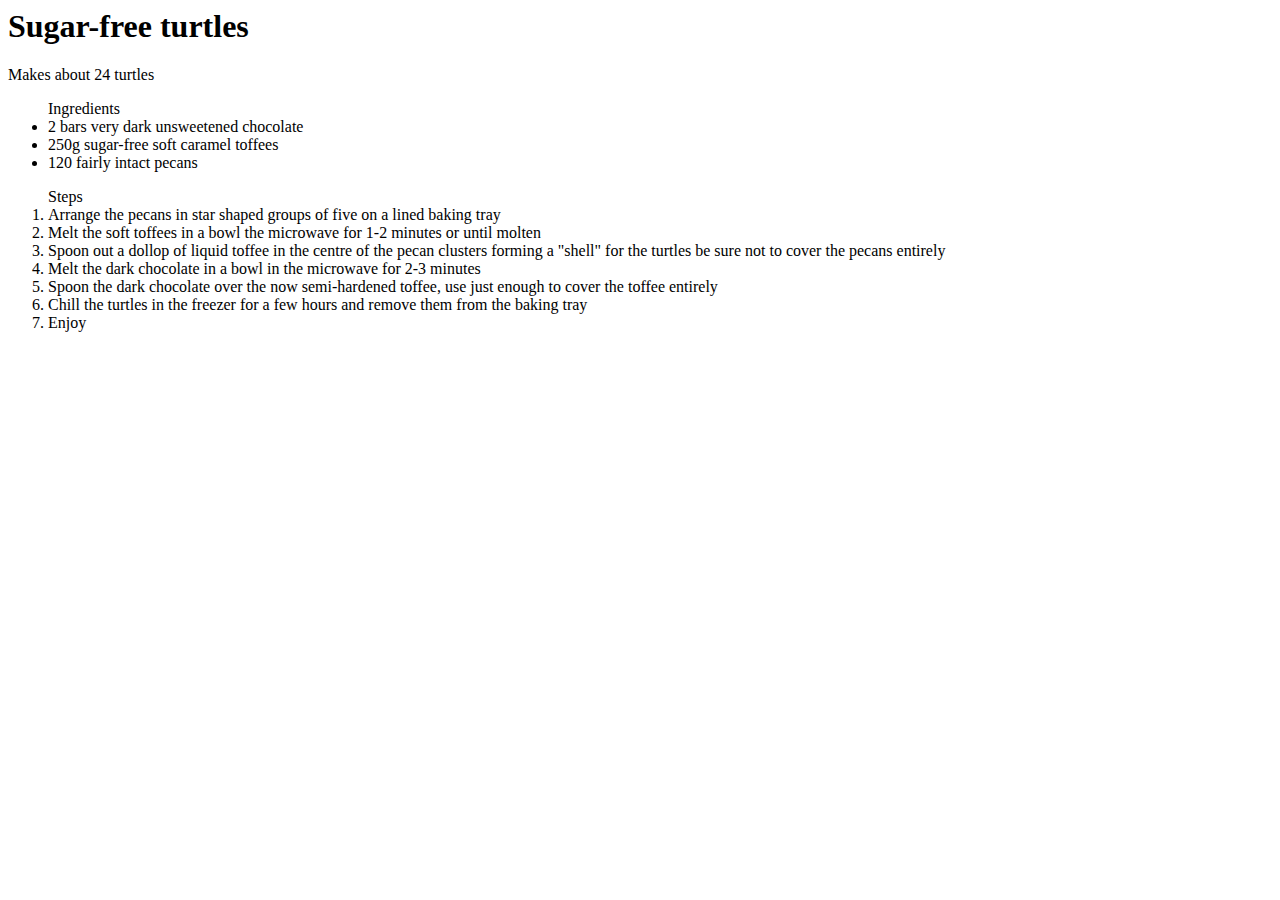
<file: turtles.html>
<DOCTYPE! Html>
<head>
</head>
<body>
<h1>Sugar-free turtles</h1>
<p> Makes about 24 turtles</p>
<div class="ingredients">
  <ul> Ingredients
    <li>2 bars very dark unsweetened chocolate</li>
    <li>250g sugar-free soft caramel toffees</li>
    <li>120 fairly intact pecans</li>
  </ul>
</div>
<div class="steps">
  <ol> Steps
    <li>Arrange the pecans in star shaped groups of five on a lined baking tray</li>
    <li>Melt the soft toffees in a bowl the microwave for 1-2 minutes or until molten</li>
    <li>Spoon out a dollop of liquid toffee in the centre of the pecan clusters forming a "shell" for the turtles be sure not to cover the pecans entirely</li>
    <li>Melt the dark chocolate in a bowl in the microwave for 2-3 minutes </li>
    <li>Spoon the dark chocolate over the now semi-hardened toffee, use just enough to cover the toffee entirely</li>
    <li>Chill the turtles in the freezer for a few hours and remove them from the baking tray</li>
    <li>Enjoy</li>
  </ol>
</div>
</body>
</file>
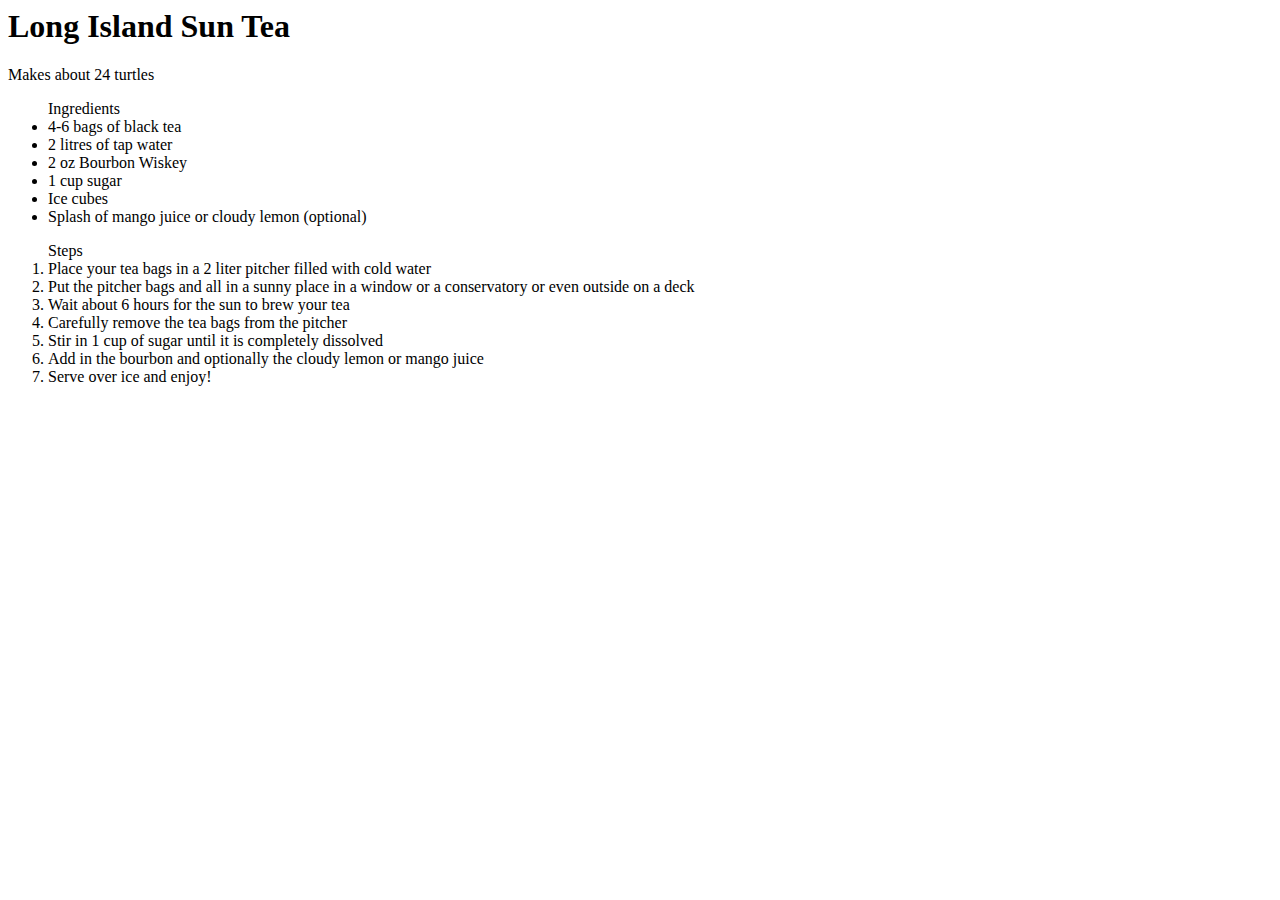
<file: Twisted Sun Tea.html>
<DOCTYPE! Html>
<head>
</head>
<body>
<h1>Long Island Sun Tea</h1>
<p> Makes about 24 turtles</p>
<div class="ingredients">
  <ul> Ingredients
    <li>4-6 bags of black tea</li>
    <li>2 litres of tap water</li>
    <li>2 oz Bourbon Wiskey</li>
    <li>1 cup sugar</li>
    <li>Ice cubes</li>
    <li>Splash of mango juice or cloudy lemon (optional)</li>
  </ul>
</div>
<div class="steps">
  <ol> Steps
    <li>Place your tea bags in a 2 liter pitcher filled with cold water</li>
    <li>Put the pitcher bags and all in a sunny place in a window or a conservatory or even outside on a deck</li>
    <li>Wait about 6 hours for the sun to brew your tea</li>
    <li>Carefully remove the tea bags from the pitcher</li>
    <li>Stir in 1 cup of sugar until it is completely dissolved</li>
    <li>Add in the bourbon and optionally the cloudy lemon or mango juice</li>
    <li>Serve over ice and enjoy!</li>
  </ol>
</div>
</body>
</file>
<file: carousel.css>
/* GLOBAL STYLES
-------------------------------------------------- */
/* Padding below the footer and lighter body text */

body {
  padding-bottom: 40px;
  color: #199
}


/* CUSTOMIZE THE NAVBAR
-------------------------------------------------- */

/* Special class on .container surrounding .navbar, used for positioning it into place. */
.navbar-wrapper {
  position: absolute;
  top: 0;
  right: 0;
  left: 0;
  z-index: 20;
}

/* Flip around the padding for proper display in narrow viewports */
.navbar-wrapper > .container {
  padding-right: 0;
  padding-left: 0;
}
.navbar-wrapper .navbar {
  padding-right: 15px;
  padding-left: 15px;
}
.navbar-wrapper .navbar .container {
  width: auto;
}


/* CUSTOMIZE THE CAROUSEL
-------------------------------------------------- */

/* Carousel base class */
.carousel {
  height: 500px;
  margin-bottom: 60px;
}
/* Since positioning the image, we need to help out the caption */
.carousel-caption {
  z-index: 10;
}

/* Declare heights because of positioning of img element */
.carousel .item {
  height: 500px;
  background-color: #777;
}
.carousel-inner > .item > img {
  position: absolute;
  top: 0;
  left: 0;
  min-width: 100%;
  height: 500px;
}


/* MARKETING CONTENT
-------------------------------------------------- */

/* Center align the text within the three columns below the carousel */
.marketing .col-lg-4 {
  margin-bottom: 20px;
  text-align: center;
}
.marketing h2 {
  font-weight: normal;
}
.marketing .col-lg-4 p {
  margin-right: 10px;
  margin-left: 10px;
}


/* Featurettes
------------------------- */

.featurette-divider {
  margin: 80px 0; /* Space out the Bootstrap <hr> more */
}

/* Thin out the marketing headings */
.featurette-heading {
  font-weight: 300;
  line-height: 1;
  letter-spacing: -1px;
}


/* RESPONSIVE CSS
-------------------------------------------------- */

@media (min-width: 768px) {
  /* Navbar positioning foo */
  .navbar-wrapper {
    margin-top: 20px;
  }
  .navbar-wrapper .container {
    padding-right: 15px;
    padding-left: 15px;
  }
  .navbar-wrapper .navbar {
    padding-right: 0;
    padding-left: 0;
  }

  /* The navbar becomes detached from the top, so we round the corners */
  .navbar-wrapper .navbar {
    border-radius: 4px;
  }

  /* Bump up size of carousel content */
  .carousel-caption p {
    margin-bottom: 20px;
    font-size: 21px;
    line-height: 1.4;
  }

  .featurette-heading {
    font-size: 50px;
  }
}

@media (min-width: 992px) {
  .featurette-heading {
    margin-top: 120px;
  }
}
</file>
<file: contactus.css>
input[type=text], select, textarea {
  width: 100%; /* Full width */
  padding: 12px; /* Some padding */
  border: 1px solid #ccc; /* Gray border */
  border-radius: 4px; /* Rounded borders */
  box-sizing: border-box; /* Make sure that padding and width stays in place */
  margin-top: 6px; /* Add a top margin */
  margin-bottom: 16px; /* Bottom margin */
  resize: vertical /* Allow the user to vertically resize the textarea (not horizontally) */
  }
/* Style the submit button with a specific background color etc */
  input[type=submit] {
  background-color: #4CAF50;
  color: white;
  padding: 12px 20px;
  border: none;
  border-radius: 4px;
  cursor: pointer;
}

/* When moving the mouse over the submit button, add a darker green color */
input[type=submit]:hover {
  background-color: #45a049;
}
</file>
<file: css/bootstrapoverrides.css>
.carousel-caption
{
  background-image: url('backgroundimage.jpg')
}
</file>
<file: css/ie10-viewport-bug-workaround.css>
/*!
 * IE10 viewport hack for Surface/desktop Windows 8 bug
 * Copyright 2014-2015 Twitter, Inc.
 * Licensed under MIT (https://github.com/twbs/bootstrap/blob/master/LICENSE)
 */

/*
 * See the Getting Started docs for more information:
 * http://getbootstrap.com/getting-started/#support-ie10-width
 */
@-ms-viewport     { width: device-width; }
@-o-viewport      { width: device-width; }
@viewport         { width: device-width; }
</file>
